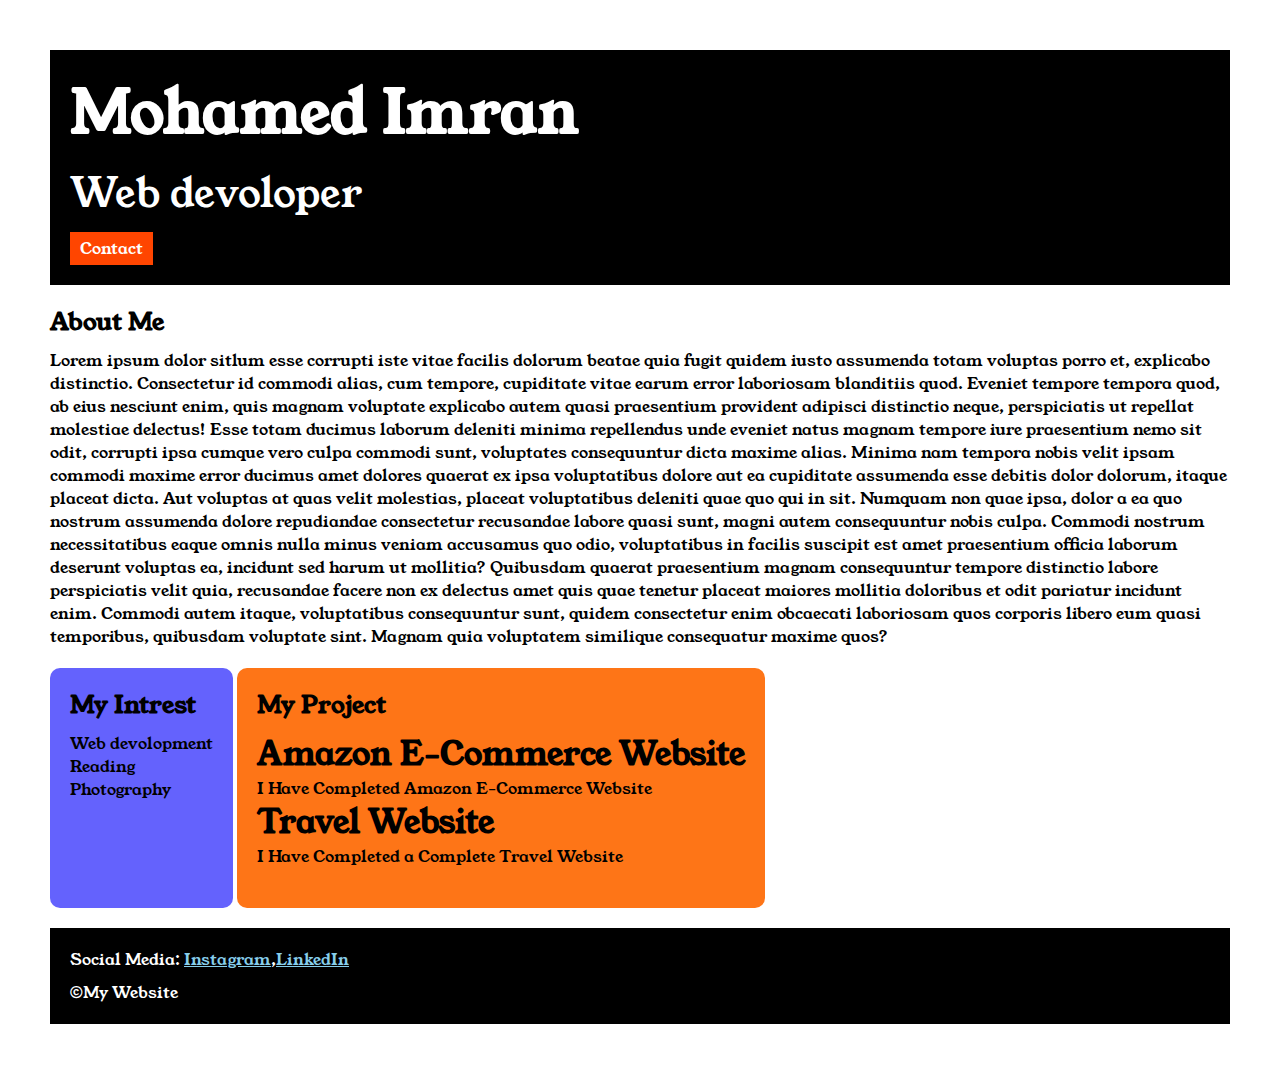
<file: index.html>
<!DOCTYPE html>
<html lang="en">
    <head>
        <meta charset="UTF-8">
        <meta name="viewport" content="width=device-width, initial-scale=1.0">
        <title>Portfolio</title>
        <link rel="stylesheet" href="demo.css">
        <link rel="preconnect" href="https://fonts.googleapis.com">
        <link rel="preconnect" href="https://fonts.gstatic.com" crossorigin>
        <link
            href="https://fonts.googleapis.com/css2?family=Young+Serif&display=swap"
            rel="stylesheet">
    </head>
    <body>
        <div class="container">
            <div class="section1">
                <h1 class="section1-name">Mohamed Imran</h1>
                <p class="section1-role">Web devoloper</p>
                <a class="section1-contact" href="contact.html">Contact</a>
            </div>

            <div class="section2">
                <div class="section2-title">
                    <h2>About Me</h2>
                </div>

                <p class="section2-desc">Lorem ipsum dolor sitlum esse corrupti
                    iste vitae facilis dolorum
                    beatae quia fugit quidem iusto assumenda totam voluptas
                    porro
                    et, explicabo distinctio. Consectetur id commodi alias, cum
                    tempore, cupiditate vitae earum error laboriosam blanditiis
                    quod. Eveniet tempore tempora quod, ab eius nesciunt enim,
                    quis
                    magnam voluptate explicabo autem quasi praesentium provident
                    adipisci distinctio neque, perspiciatis ut repellat
                    molestiae
                    delectus! Esse totam ducimus laborum deleniti minima
                    repellendus
                    unde eveniet natus magnam tempore iure praesentium nemo sit
                    odit, corrupti ipsa cumque vero culpa commodi sunt,
                    voluptates
                    consequuntur dicta maxime alias. Minima nam tempora nobis
                    velit
                    ipsam commodi maxime error ducimus amet dolores quaerat ex
                    ipsa
                    voluptatibus dolore aut ea cupiditate assumenda esse debitis
                    dolor dolorum, itaque placeat dicta. Aut voluptas at quas
                    velit
                    molestias, placeat voluptatibus deleniti quae quo qui in
                    sit.
                    Numquam non quae ipsa, dolor a ea quo nostrum assumenda
                    dolore
                    repudiandae consectetur recusandae labore quasi sunt, magni
                    autem consequuntur nobis culpa. Commodi nostrum
                    necessitatibus
                    eaque omnis nulla minus veniam accusamus quo odio,
                    voluptatibus
                    in facilis suscipit est amet praesentium officia laborum
                    deserunt voluptas ea, incidunt sed harum ut mollitia?
                    Quibusdam
                    quaerat praesentium magnam consequuntur tempore distinctio
                    labore perspiciatis velit quia, recusandae facere non ex
                    delectus amet quis quae tenetur placeat maiores mollitia
                    doloribus et odit pariatur incidunt enim. Commodi autem
                    itaque,
                    voluptatibus consequuntur sunt, quidem consectetur enim
                    obcaecati laboriosam quos corporis libero eum quasi
                    temporibus,
                    quibusdam voluptate sint. Magnam quia voluptatem similique
                    consequatur maxime quos?
                </p>
            </div>
            <div class="section3">
                <h2 class="section3-title">My Intrest</h2>
                <ul class="section3-desc">
                    <li>Web devolopment</li>
                    <li>Reading</li>
                    <li>Photography</li>
                </ul>
            </div>

            <div class="section4">
                <h2 class="section4-title">My Project</h2>
                <ul class="section4-desc">
                    <li><h1>Amazon E-Commerce Website</h1>
                        <p>I Have Completed Amazon E-Commerce Website</p></li>
                    <li>
                        <h1>Travel Website</h1>
                        <p>I Have Completed a Complete Travel Website </p></li>
                </ul>

            </div>
            <div class="section5"><p class="section5-title">Social Media: <a id="insta" href>Instagram</a>,<a id="linkedin"
                        href>LinkedIn</a></p>
                <p class="section5-desc">&#169;My Website</p></div>

        </div>
    </body>
</html>
</file>
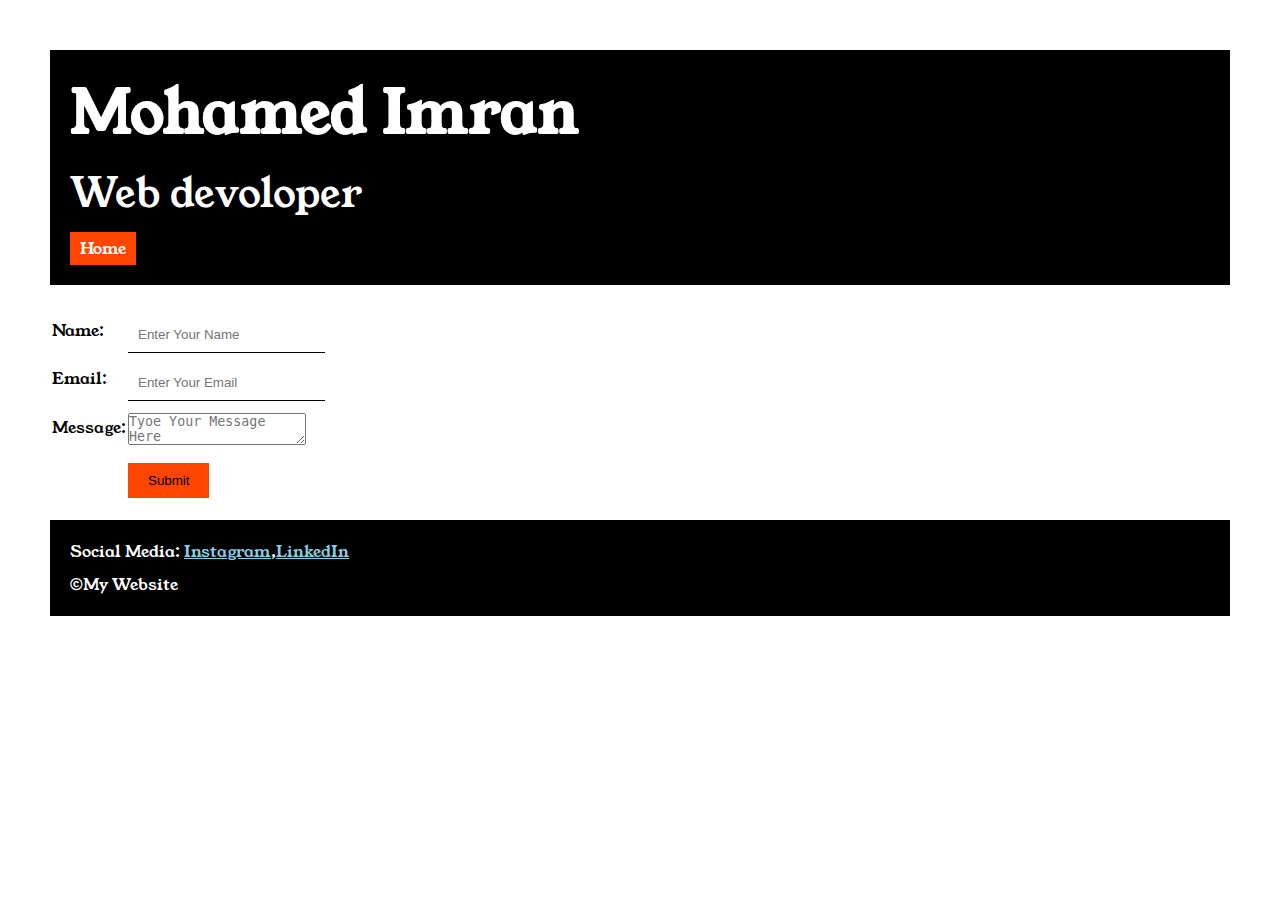
<file: contact.html>
<!DOCTYPE html>
<html lang="en">
    <head>
        <meta charset="UTF-8">
        <meta name="viewport" content="width=device-width, initial-scale=1.0">
        <title>Contact</title>
        <link rel="stylesheet" href="demo.css">
        <link rel="preconnect" href="https://fonts.googleapis.com">
        <link rel="preconnect" href="https://fonts.gstatic.com" crossorigin>
        <link
            href="https://fonts.googleapis.com/css2?family=Young+Serif&display=swap"
            rel="stylesheet">
    </head>
    <body>
        <div class="container">

            <div class="section1">
                <h1 class="section1-name">Mohamed Imran</h1>
                <p class="section1-role">Web devoloper</p>
                <a class="section1-contact" href="index.html">Home</a>
            </div>
            <div class="contact-form"><form>
                    <table>
                        <tr>
                            <td>Name:</td>
                            <td><input type="text" name id
                                    placeholder="Enter Your Name"
                                    class="contact-form__input" td>
                            </tr>
                            <tr>
                                <td>Email:</td>
                                <td> <input type="email" name id
                                        placeholder="Enter Your Email"
                                        class="contact-form__input"></td>
                            </tr>
                            <tr>
                                <td>Message:</td>
                                <td><textarea name id
                                        placeholder="Tyoe Your Message Here"
                                        class="contact-form__textarea"></textarea></td>
                            </tr>
                            <tr><td></td>
                                <td><input type="submit" name="" id=""  class="contact-form__submit"></td>
                            </tr>

                        </table>
                    </form></div>

                <div class="section5"><p class="section5-title">Social Media: <a
                            id="insta" href>Instagram</a>,<a id="linkedin"
                            href>LinkedIn</a></p>
                    <p class="section5-desc">&#169;My Website</p></div>
            </div>
        </body>
    </html>
</file>
<file: demo.css>
*{
    margin: 0;
    padding: 0;
  
}
body{

  font-family: "Young Serif", serif;
  font-weight: 400;
  font-style: normal;
}

.container{
    padding: 50px;

}
.section1{
    background-color: black;
    color: white;
    padding: 20px;

}
.section1-contact{
    background-color: orangered;
    color: white;
    padding-right:10px ;
    padding-left:10px ;
    padding-bottom: 5px;
    padding-top: 5px;
    display: inline-block;
    text-decoration: none;
    margin-top: 10px;
}
.section1-name{
    font-size: 60px;

}
.section1-role{
    font-size: 40px;
    margin-top: 10px;
}
.section2,.section3,.section4,.section5{
margin-top: 20px;

}

.section2-desc,.section3-desc,.section4-desc,.section5-desc{
    margin-top: 10px;

}
.section5{
    background-color: black;
    color: white;
    padding: 20px;
}
#insta,#linkedin{
    color:skyblue;
}
.section4 li,.section3 li{
    list-style: none;
}
.section3{
    background-color: #6462FD;
    color: black;
    display: inline-block;
    padding: 20px;
    height: 200px;
    border-radius: 10px;
    vertical-align: top;
}
    
.section4{
    background-color: #FE7517;
    color: black;
    padding: 20px;
    display: inline-block;
    height: 200px;
    border-radius: 10px;
    vertical-align: top;
}


.contact-form{
    margin-top: 20px;
}
.contact-form__input,.contact-form__textarea,.contact-form__submit{
    margin-top: 10px;
}
.contact-form__input{
    padding: 10px;
    border: none;
    border-bottom: solid black 1px;
}
.contact-form__input{
    padding: 10px;
    border: none;
    border-bottom: solid black 1px;
}
.contact-form__submit{
    padding-left: 20px;
    padding-bottom: 10px;
    padding-right: 20px;
    padding-top: 10px;
    background-color: orangered;
    color: black;
border: none ;
}
</file>
